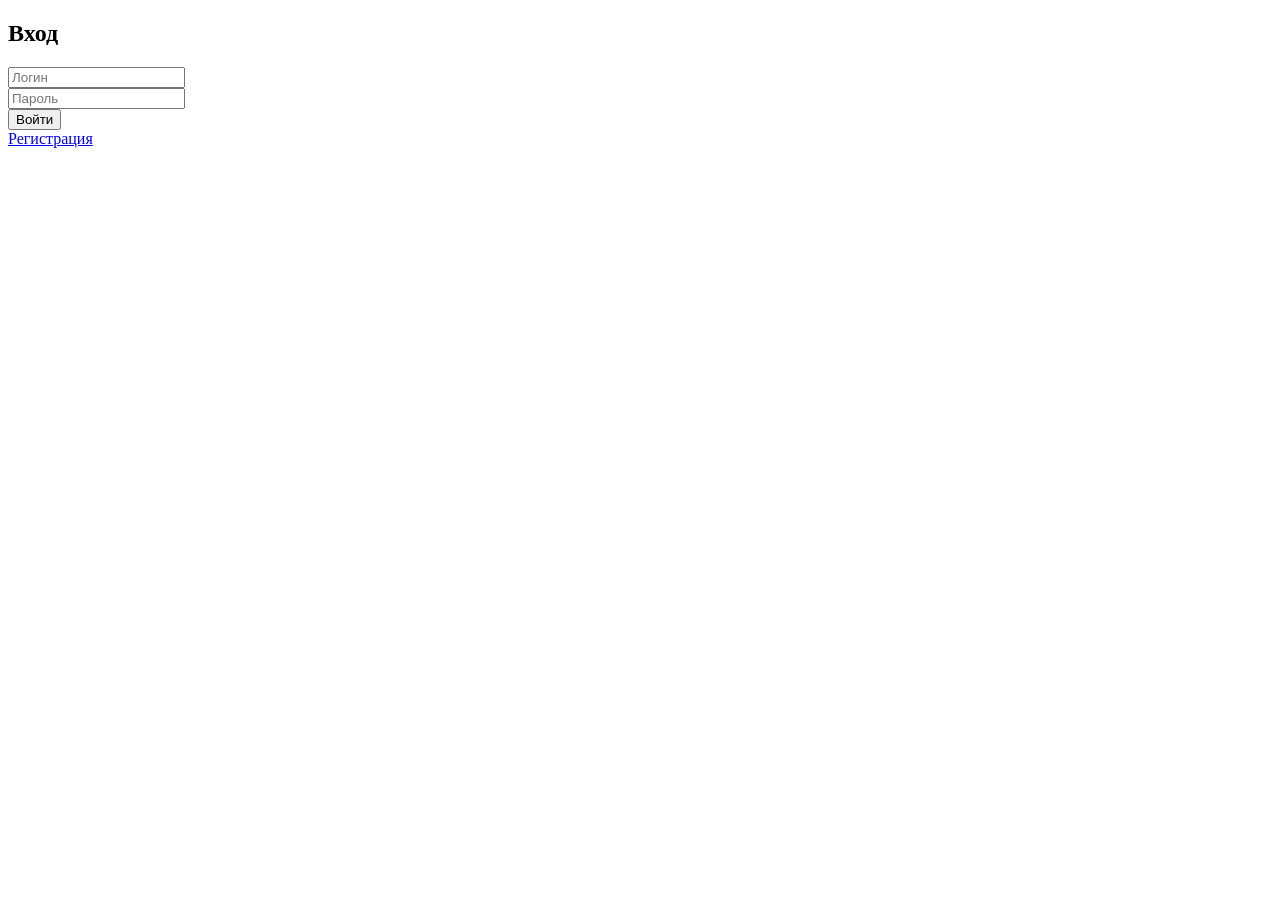
<file: templates/login.html>
<!DOCTYPE html>
<html lang="ru">
<head>
    <meta charset="UTF-8">
    <title>Вход</title>
</head>
<body>
    <h2>Вход</h2>
    <form method="POST">
        <input type="text" name="username" placeholder="Логин" required><br>
        <input type="password" name="password" placeholder="Пароль" required><br>
        <button type="submit">Войти</button>
    </form>
    <a href="{{ url_for('register') }}">Регистрация</a>
</body>
</html>
</file>
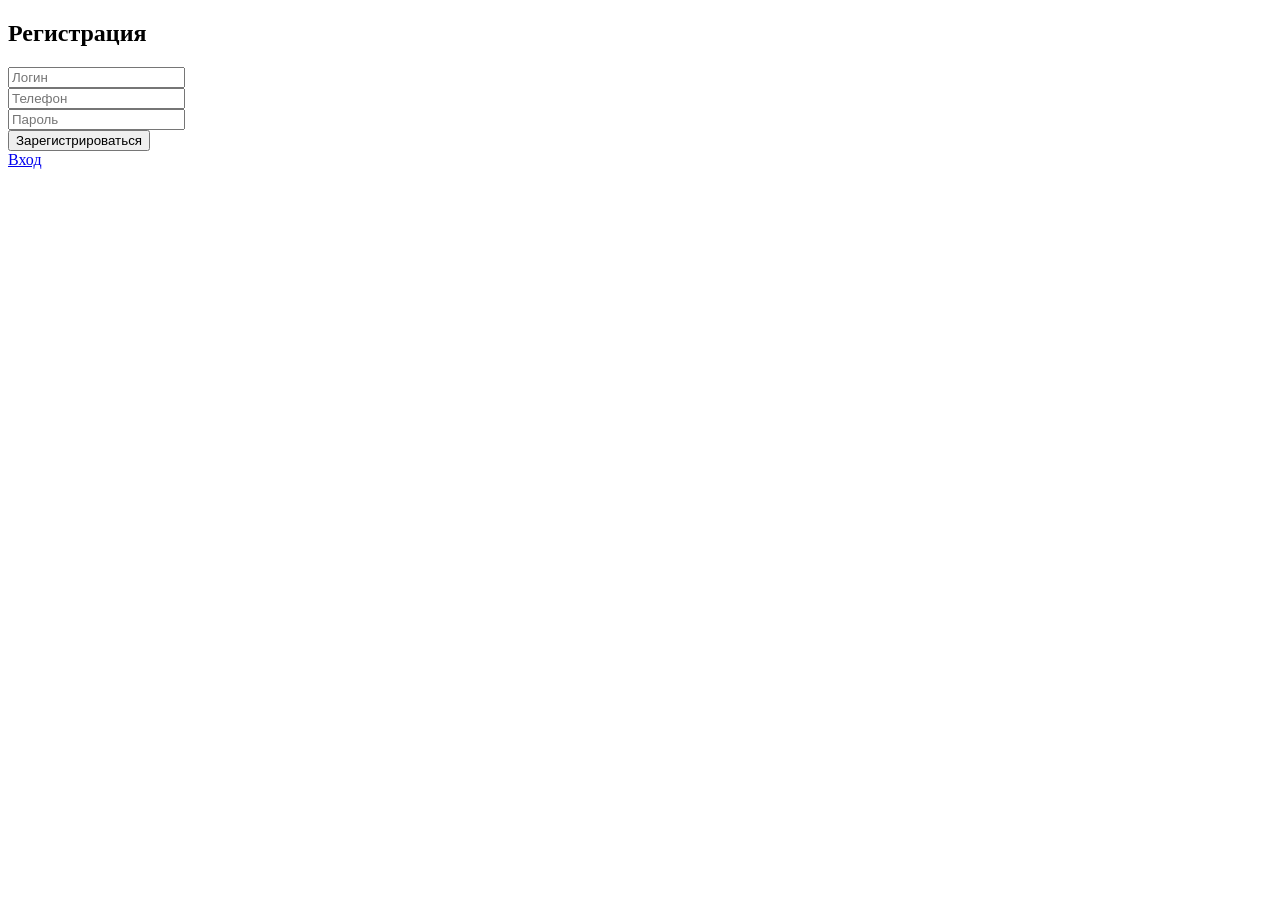
<file: templates/register.html>
<!DOCTYPE html>
<html lang="ru">
<head>
    <meta charset="UTF-8">
    <title>Регистрация</title>
</head>
<body>
    <h2>Регистрация</h2>
    <form method="POST">
        <input type="text" name="username" placeholder="Логин" required><br>
        <input type="text" name="phone" placeholder="Телефон" required><br>
        <input type="password" name="password" placeholder="Пароль" required><br>
        <button type="submit">Зарегистрироваться</button>
    </form>
    <a href="{{ url_for('login') }}">Вход</a>
</body>
</html>
</file>
